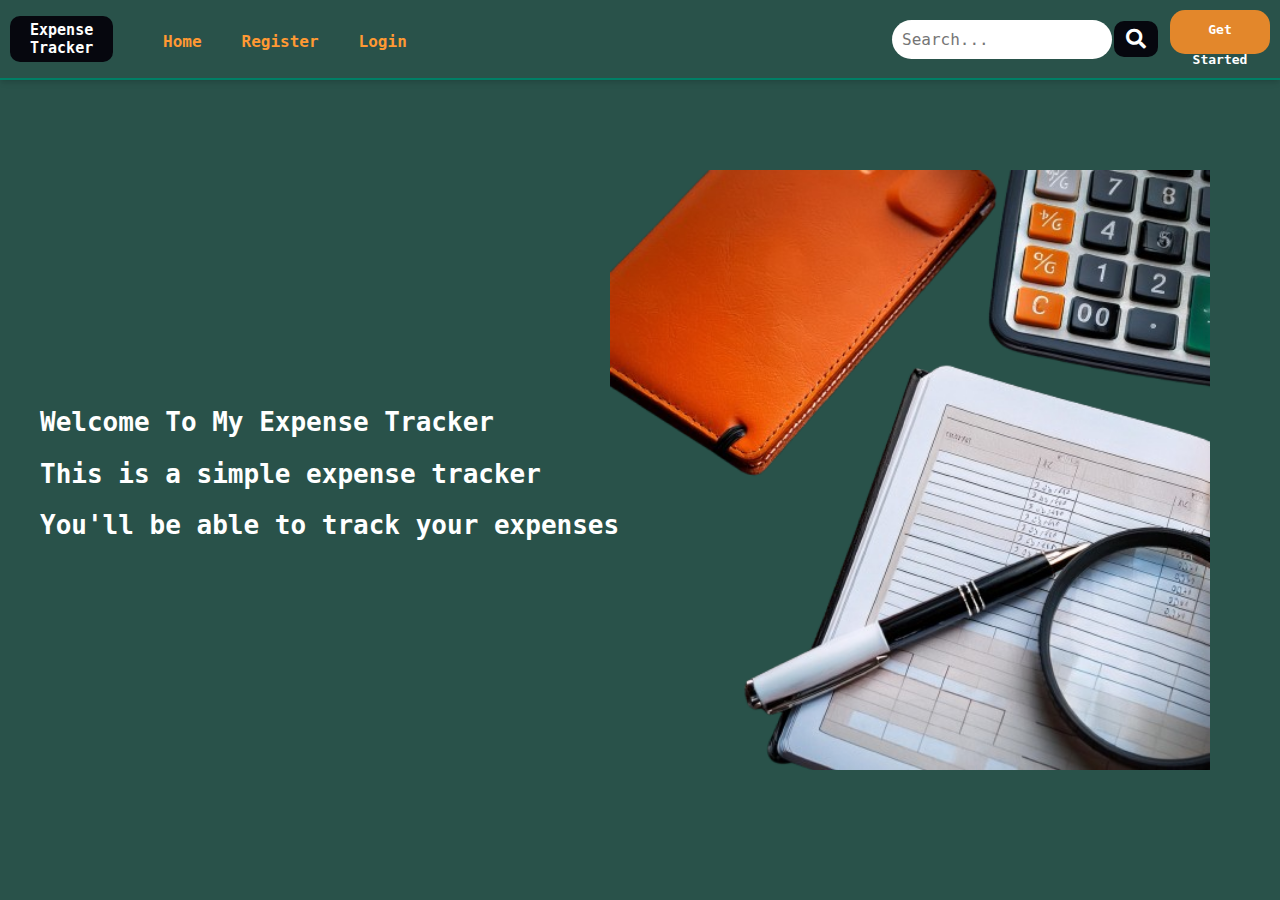
<file: public/index.html>
<!doctype html>
<html lang="en">
  <head>
    <!-- Required meta tags -->
    <meta charset="utf-8">
    <meta name="viewport" content="width=device-width, initial-scale=1">

    <link rel="stylesheet" href="styles.css">
    <link rel="stylesheet" href="https://cdnjs.cloudflare.com/ajax/libs/font-awesome/5.15.3/css/all.min.css" />
    <title>Expense Tracker</title>
  </head>
  <body>
    <nav class="navbar">
        <input type="checkbox" id="nav-check">
        <div class="dashboard">
          <a href="index.html" class="brand">Expense Tracker</a>
          <div class="nav-btn">
            <label for="nav-check">
                <span></span>
                <span></span>
                <span></span>
            </label>
          </div>
          <ul class="nav-links">
            <li><a href="index.html">Home</a></li>
            <li><a href="register.html">Register</a></li>
            <li><a href="login.html">Login</a></li>
          </ul>
          <form class="search-form">
            <input class="search-input" type="text" placeholder="Search...">
            <button class="search-button" type="submit">
              <i class="fas fa-search"></i>
            </button>
          </form>
          <div class="get-started">
            <a href="register.html" class="get-started-button">
                Get Started
            </a>
          </div>
        </div>
      </nav>
      <div class="page-container">
        <div class="welcome">
            <h1>Welcome To My Expense Tracker</h1>
            <h2>This is a simple expense tracker</h2>
            <h2>You'll be able to track your expenses</h2>
          </div>
          <div>
            <img class="expense-img" src="expense-tracker.png" alt="">
          </div>
      </div>

      
      

  </body>
</html>
</file>
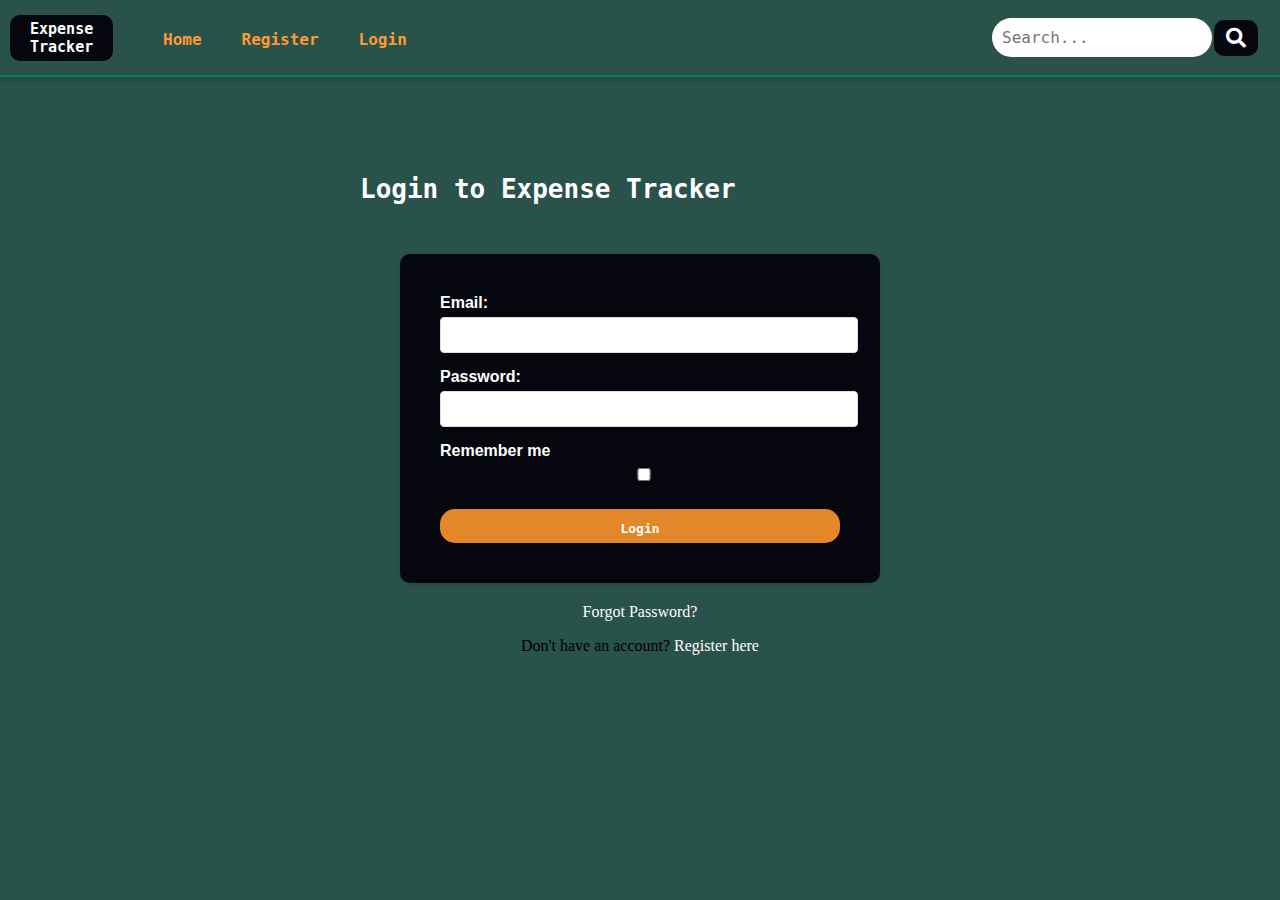
<file: public/login.html>
<!doctype html>
<html lang="en">
  <head>
    <meta charset="utf-8">
    <meta name="viewport" content="width=device-width, initial-scale=1">
    <link rel="stylesheet" href="styles.css">
    <link rel="stylesheet" href="https://cdnjs.cloudflare.com/ajax/libs/font-awesome/5.15.3/css/all.min.css" />
    <title>Login - Expense Tracker</title>
  </head>
  <body>
    <nav class="navbar">
      <input type="checkbox" id="nav-check">
      <div class="dashboard">
        <a href="index.html" class="brand">Expense Tracker</a>
        <div class="nav-btn">
          <label for="nav-check">
            <span></span>
            <span></span>
            <span></span>
          </label>
        </div>
        <ul class="nav-links">
          <li><a href="index.html">Home</a></li>
          <li><a href="register.html">Register</a></li>
          <li><a href="login.html">Login</a></li>
        </ul>
        <form class="search-form">
          <input class="search-input" type="text" placeholder="Search...">
          <button class="search-button" type="submit">
            <i class="fas fa-search"></i>
          </button>
        </form>
      </div>
    </nav>

    <div class="container">
      <div class="welcome">
        <h1>Login to Expense Tracker</h1>
      </div>
      
      <form class="login-form">
        <div class="form-group">
          <label for="email">Email:</label>
          <input type="email" id="email" name="email" required>
        </div>
        <div class="form-group">
          <label for="password">Password:</label>
          <input type="password" id="password" name="password" required>
        </div>
        <div class="form-group">
            <label for="remember-me">Remember me</label>
            <input type="checkbox" id="remember-me" name="remember-me">    
        </div>
        <button type="submit" class="get-started-button">Login</button>
      </form>
      <div class="form-footer">
        <a href="forgot-password.html">Forgot Password?</a>
        <p>Don't have an account? <a href="register.html">Register here</a></p>
      </div>
    </div>
    <script src="javascript/login.js"></script>
  </body>
</html>
</file>
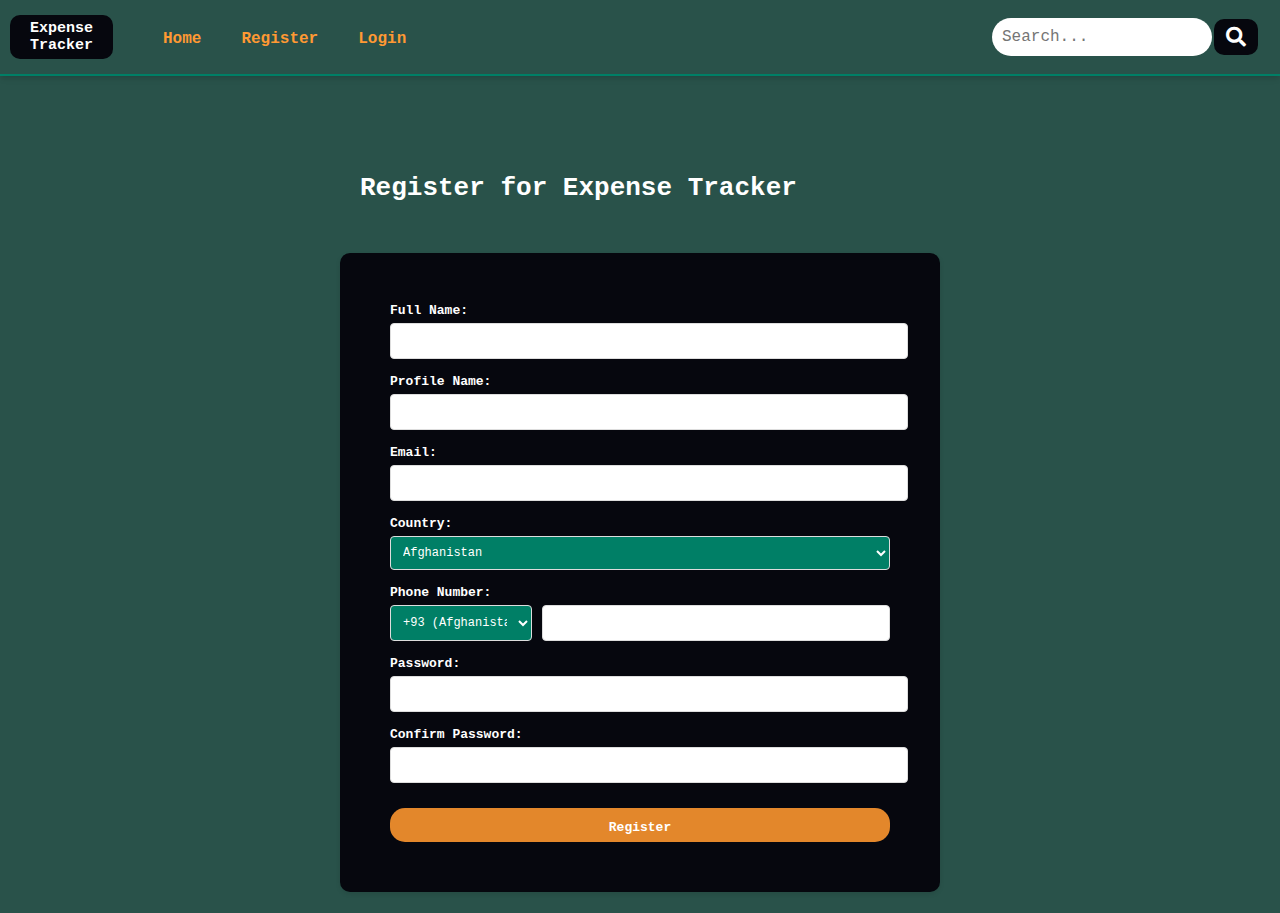
<file: public/register.html>
<!doctype html>
<html lang="en">
  <head>
    <meta charset="utf-8">
    <meta name="viewport" content="width=device-width, initial-scale=1">
    <link rel="stylesheet" href="styles.css">
    <link rel="stylesheet" href="https://cdnjs.cloudflare.com/ajax/libs/font-awesome/5.15.3/css/all.min.css" />
    <title>Register - Expense Tracker</title>
  </head>
  <body>
    <nav class="navbar">
      <input type="checkbox" id="nav-check">
      <div class="dashboard">
        <a href="index.html" class="brand">Expense Tracker</a>
        <div class="nav-btn">
          <label for="nav-check">
            <span></span>
            <span></span>
            <span></span>
          </label>
        </div>
        <ul class="nav-links">
          <li><a href="index.html">Home</a></li>
          <li><a href="register.html">Register</a></li>
          <li><a href="login.html">Login</a></li>
        </ul>
        <form class="search-form">
          <input class="search-input" type="text" placeholder="Search...">
          <button class="search-button" type="submit">
            <i class="fas fa-search"></i>
          </button>
        </form>
      </div>
    </nav>

    <div class="container">
      <div class="welcome">
        <h1>Register for Expense Tracker</h1>
      </div>
      
      <form class="register-form">
        <div class="form-group">
          <label for="name">Full Name:</label>
          <input type="text" id="name" name="name" required>
        </div>
        <div class="form-group">
          <label for="profile_name">Profile Name:</label>
          <input type="text" id="profile_name" name="profile_name" required>
        </div>
        <div class="form-group">
          <label for="email">Email:</label>
          <input type="email" id="email" name="email" required>
        </div>
        
        
        <div class="form-group">
          <label for="country">Country:</label>
          <select id="country" name="country" required>
            <option value="AF">Afghanistan</option>
            <option value="AL">Albania</option>
            <option value="DZ">Algeria</option>
            <option value="AS">American Samoa</option>
            <option value="AD">Andorra</option>
            <option value="AO">Angola</option>
            <option value="AI">Anguilla</option>
            <option value="AQ">Antarctica</option>
            <option value="AG">Antigua and Barbuda</option>
            <option value="AR">Argentina</option>
            <option value="AM">Armenia</option>
            <option value="AW">Aruba</option>
            <option value="AU">Australia</option>
            <option value="AT">Austria</option>
            <option value="AZ">Azerbaijan</option>
            <option value="BS">Bahamas</option>
            <option value="BH">Bahrain</option>
            <option value="BD">Bangladesh</option>
            <option value="BB">Barbados</option>
            <option value="BY">Belarus</option>
            <option value="BE">Belgium</option>
            <option value="BZ">Belize</option>
            <option value="BJ">Benin</option>
            <option value="BM">Bermuda</option>
            <option value="BT">Bhutan</option>
            <option value="BO">Bolivia</option>
            <option value="BA">Bosnia and Herzegovina</option>
            <option value="BW">Botswana</option>
            <option value="BR">Brazil</option>
            <option value="IO">British Indian Ocean Territory</option>
            <option value="VG">British Virgin Islands</option>
            <option value="BN">Brunei</option>
            <option value="BG">Bulgaria</option>
            <option value="BF">Burkina Faso</option>
            <option value="BI">Burundi</option>
            <option value="KH">Cambodia</option>
            <option value="CM">Cameroon</option>
            <option value="CA">Canada</option>
            <option value="CV">Cape Verde</option>
            <option value="KY">Cayman Islands</option>
            <option value="CF">Central African Republic</option>
            <option value="TD">Chad</option>
            <option value="CL">Chile</option>
            <option value="CN">China</option>
            <option value="CX">Christmas Island</option>
            <option value="CC">Cocos Islands</option>
            <option value="CO">Colombia</option>
            <option value="KM">Comoros</option>
            <option value="CK">Cook Islands</option>
            <option value="CR">Costa Rica</option>
            <option value="HR">Croatia</option>
            <option value="CU">Cuba</option>
            <option value="CW">Curacao</option>
            <option value="CY">Cyprus</option>
            <option value="CZ">Czech Republic</option>
            <option value="CD">Democratic Republic of the Congo</option>
            <option value="DK">Denmark</option>
            <option value="DJ">Djibouti</option>
            <option value="DM">Dominica</option>
            <option value="DO">Dominican Republic</option>
            <option value="TL">East Timor</option>
            <option value="EC">Ecuador</option>
            <option value="EG">Egypt</option>
            <option value="SV">El Salvador</option>
            <option value="GQ">Equatorial Guinea</option>
            <option value="ER">Eritrea</option>
            <option value="EE">Estonia</option>
            <option value="ET">Ethiopia</option>
            <option value="FK">Falkland Islands</option>
            <option value="FO">Faroe Islands</option>
            <option value="FJ">Fiji</option>
            <option value="FI">Finland</option>
            <option value="FR">France</option>
            <option value="PF">French Polynesia</option>
            <option value="GA">Gabon</option>
            <option value="GM">Gambia</option>
            <option value="GE">Georgia</option>
            <option value="DE">Germany</option>
            <option value="GH">Ghana</option>
            <option value="GI">Gibraltar</option>
            <option value="GR">Greece</option>
            <option value="GL">Greenland</option>
            <option value="GD">Grenada</option>
            <option value="GU">Guam</option>
            <option value="GT">Guatemala</option>
            <option value="GG">Guernsey</option>
            <option value="GN">Guinea</option>
            <option value="GW">Guinea-Bissau</option>
            <option value="GY">Guyana</option>
            <option value="HT">Haiti</option>
            <option value="HN">Honduras</option>
            <option value="HK">Hong Kong</option>
            <option value="HU">Hungary</option>
            <option value="IS">Iceland</option>
            <option value="IN">India</option>
            <option value="ID">Indonesia</option>
            <option value="IR">Iran</option>
            <option value="IQ">Iraq</option>
            <option value="IE">Ireland</option>
            <option value="IM">Isle of Man</option>
            <option value="IL">Israel</option>
            <option value="IT">Italy</option>
            <option value="CI">Ivory Coast</option>
            <option value="JM">Jamaica</option>
            <option value="JP">Japan</option>
            <option value="JE">Jersey</option>
            <option value="JO">Jordan</option>
            <option value="KZ">Kazakhstan</option>
            <option value="KE">Kenya</option>
            <option value="KI">Kiribati</option>
            <option value="XK">Kosovo</option>
            <option value="KW">Kuwait</option>
            <option value="KG">Kyrgyzstan</option>
            <option value="LA">Laos</option>
            <option value="LV">Latvia</option>
            <option value="LB">Lebanon</option>
            <option value="LS">Lesotho</option>
            <option value="LR">Liberia</option>
            <option value="LY">Libya</option>
            <option value="LI">Liechtenstein</option>
            <option value="LT">Lithuania</option>
            <option value="LU">Luxembourg</option>
            <option value="MO">Macau</option>
            <option value="MK">Macedonia</option>
            <option value="MG">Madagascar</option>
            <option value="MW">Malawi</option>
            <option value="MY">Malaysia</option>
            <option value="MV">Maldives</option>
            <option value="ML">Mali</option>
            <option value="MT">Malta</option>
            <option value="MH">Marshall Islands</option>
            <option value="MR">Mauritania</option>
            <option value="MU">Mauritius</option>
            <option value="YT">Mayotte</option>
            <option value="MX">Mexico</option>
            <option value="FM">Micronesia</option>
            <option value="MD">Moldova</option>
            <option value="MC">Monaco</option>
            <option value="MN">Mongolia</option>
            <option value="ME">Montenegro</option>
            <option value="MS">Montserrat</option>
            <option value="MA">Morocco</option>
            <option value="MZ">Mozambique</option>
            <option value="MM">Myanmar</option>
            <option value="NA">Namibia</option>
            <option value="NR">Nauru</option>
            <option value="NP">Nepal</option>
            <option value="NL">Netherlands</option>
            <option value="AN">Netherlands Antilles</option>
            <option value="NC">New Caledonia</option>
            <option value="NZ">New Zealand</option>
            <option value="NI">Nicaragua</option>
            <option value="NE">Niger</option>
            <option value="NG">Nigeria</option>
            <option value="NU">Niue</option>
            <option value="KP">North Korea</option>
            <option value="MP">Northern Mariana Islands</option>
            <option value="NO">Norway</option>
            <option value="OM">Oman</option>
            <option value="PK">Pakistan</option>
            <option value="PW">Palau</option>
            <option value="PS">Palestine</option>
            <option value="PA">Panama</option>
            <option value="PG">Papua New Guinea</option>
            <option value="PY">Paraguay</option>
            <option value="PE">Peru</option>
            <option value="PH">Philippines</option>
            <option value="PN">Pitcairn</option>
            <option value="PL">Poland</option>
            <option value="PT">Portugal</option>
            <option value="PR">Puerto Rico</option>
            <option value="QA">Qatar</option>
            <option value="CG">Republic of the Congo</option>
            <option value="RE">Reunion</option>
            <option value="RO">Romania</option>
            <option value="RU">Russia</option>
            <option value="RW">Rwanda</option>
            <option value="BL">Saint Barthelemy</option>
            <option value="SH">Saint Helena</option>
            <option value="KN">Saint Kitts and Nevis</option>
            <option value="LC">Saint Lucia</option>
            <option value="MF">Saint Martin</option>
            <option value="PM">Saint Pierre and Miquelon</option>
            <option value="VC">Saint Vincent and the Grenadines</option>
            <option value="WS">Samoa</option>
            <option value="SM">San Marino</option>
            <option value="ST">Sao Tome and Principe</option>
            <option value="SA">Saudi Arabia</option>
            <option value="SN">Senegal</option>
            <option value="RS">Serbia</option>
            <option value="SC">Seychelles</option>
            <option value="SL">Sierra Leone</option>
            <option value="SG">Singapore</option>
            <option value="SX">Sint Maarten</option>
            <option value="SK">Sl
          </select>
        </div>
        
        <div class="form-group">
          <label for="phone">Phone Number:</label>
          <div class="phone-input">
            <select id="country-code" name="country-code" required>
                <option value="93">+93 (Afghanistan)</option>
                <option value="355">+355 (Albania)</option>
                <option value="213">+213 (Algeria)</option>
                <option value="1-684">+1-684 (American Samoa)</option>
                <option value="376">+376 (Andorra)</option>
                <option value="244">+244 (Angola)</option>
                <option value="1-264">+1-264 (Anguilla)</option>
                <option value="672">+672 (Antarctica)</option>
                <option value="1-268">+1-268 (Antigua and Barbuda)</option>
                <option value="54">+54 (Argentina)</option>
                <option value="374">+374 (Armenia)</option>
                <option value="297">+297 (Aruba)</option>
                <option value="61">+61 (Australia)</option>
                <option value="43">+43 (Austria)</option>
                <option value="994">+994 (Azerbaijan)</option>
                <option value="1-242">+1-242 (Bahamas)</option>
                <option value="973">+973 (Bahrain)</option>
                <option value="880">+880 (Bangladesh)</option>
                <option value="1-246">+1-246 (Barbados)</option>
                <option value="375">+375 (Belarus)</option>
                <option value="32">+32 (Belgium)</option>
                <option value="501">+501 (Belize)</option>
                <option value="229">+229 (Benin)</option>
                <option value="1-441">+1-441 (Bermuda)</option>
                <option value="975">+975 (Bhutan)</option>
                <option value="591">+591 (Bolivia)</option>
                <option value="387">+387 (Bosnia and Herzegovina)</option>
                <option value="267">+267 (Botswana)</option>
                <option value="55">+55 (Brazil)</option>
                <option value="246">+246 (British Indian Ocean Territory)</option>
                <option value="1-284">+1-284 (British Virgin Islands)</option>
                <option value="673">+673 (Brunei)</option>
                <option value="359">+359 (Bulgaria)</option>
                <option value="226">+226 (Burkina Faso)</option>
                <option value="257">+257 (Burundi)</option>
                <option value="855">+855 (Cambodia)</option>
                <option value="237">+237 (Cameroon)</option>
                <option value="1">+1 (Canada)</option>
                <option value="238">+238 (Cape Verde)</option>
                <option value="1-345">+1-345 (Cayman Islands)</option>
                <option value="236">+236 (Central African Republic)</option>
                <option value="235">+235 (Chad)</option>
                <option value="56">+56 (Chile)</option>
                <option value="86">+86 (China)</option>
                <option value="61">+61 (Christmas Island)</option>
                <option value="61">+61 (Cocos Islands)</option>
                <option value="57">+57 (Colombia)</option>
                <option value="269">+269 (Comoros)</option>
                <option value="682">+682 (Cook Islands)</option>
                <option value="506">+506 (Costa Rica)</option>
                <option value="385">+385 (Croatia)</option>
                <option value="53">+53 (Cuba)</option>
                <option value="599">+599 (Curacao)</option>
                <option value="357">+357 (Cyprus)</option>
                <option value="420">+420 (Czech Republic)</option>
                <option value="243">+243 (Democratic Republic of the Congo)</option>
                <option value="45">+45 (Denmark)</option>
                <option value="253">+253 (Djibouti)</option>
                <option value="1-767">+1-767 (Dominica)</option>
                <option value="1-809">+1-809 (Dominican Republic)</option>
                <option value="1-829">+1-829 (Dominican Republic)</option>
                <option value="1-849">+1-849 (Dominican Republic)</option>
                <option value="670">+670 (East Timor)</option>
                <option value="593">+593 (Ecuador)</option>
                <option value="20">+20 (Egypt)</option>
                <option value="503">+503 (El Salvador)</option>
                <option value="240">+240 (Equatorial Guinea)</option>
                <option value="291">+291 (Eritrea)</option>
                <option value="372">+372 (Estonia)</option>
                <option value="251">+251 (Ethiopia)</option>
                <option value="500">+500 (Falkland Islands)</option>
                <option value="298">+298 (Faroe Islands)</option>
                <option value="679">+679 (Fiji)</option>
                <option value="358">+358 (Finland)</option>
                <option value="33">+33 (France)</option>
                <option value="689">+689 (French Polynesia)</option>
                <option value="241">+241 (Gabon)</option>
                <option value="220">+220 (Gambia)</option>
                <option value="995">+995 (Georgia)</option>
                <option value="49">+49 (Germany)</option>
                <option value="233">+233 (Ghana)</option>
                <option value="350">+350 (Gibraltar)</option>
                <option value="30">+30 (Greece)</option>
                <option value="299">+299 (Greenland)</option>
                <option value="1-473">+1-473 (Grenada)</option>
                <option value="1-671">+1-671 (Guam)</option>
                <option value="502">+502 (Guatemala)</option>
                <option value="44-1481">+44-1481 (Guernsey)</option>
                <option value="224">+224 (Guinea)</option>
                <option value="245">+245 (Guinea-Bissau)</option>
                <option value="592">+592 (Guyana)</option>
                <option value="509">+509 (Haiti)</option>
                <option value="504">+504 (Honduras)</option>
                <option value="852">+852 (Hong Kong)</option>
                <option value="36">+36 (Hungary)</option>
                <option value="354">+354 (Iceland)</option>
                <option value="91">+91 (India)</option>
                <option value="62">+62 (Indonesia)</option>
                <option value="98">+98 (Iran)</option>
                <option value="964">+964 (Iraq)</option>
                <option value="353">+353 (Ireland)</option>
                <option value="44-1624">+44-1624 (Isle of Man)</option>
                <option value="972">+972 (Israel)</option>
                <option value="39">+39 (Italy)</option>
                <option value="225">+225 (Ivory Coast)</option>
                <option value="1-876">+1-876 (Jamaica)</option>
                <option value="81">+81 (Japan)</option>
                <option value="44-1534">+44-1534 (Jersey)</option>
                <option value="962">+962 (Jordan)</option>
                <option value="7">+7 (Kazakhstan)</option>
                <option value="254">+254 (Kenya)</option>
                <option value="686">+686 (Kiribati)</option>
                <option value="383">+383 (Kosovo)</option>
                <option value="965">+965 (Kuwait)</option>
                <option value="996">+996 (Kyrgyzstan)</option>
                <option value="856">+856 (Laos)</option>
                <option value="371">+371 (Latvia)</option>
                <option value="961">+961 (Lebanon)</option>
                <option value="266">+266 (Lesotho)</option>
                <option value="231">+231 (Liberia)</option>
                <option value="218">+218 (Libya)</option>
                <option value="423">+423 (Liechtenstein)</option>
                <option value="370">+370 (Lithuania)</option>
                <option value="352">+352 (Luxembourg)</option>
                <option value="853">+853 (Macau)</option>
                <option value="389">+389 (Macedonia)</option>
                <option value="261">+261 (Madagascar)</option>
                <option value="265">+265 (Malawi)</option>
                <option value="60">+60 (Malaysia)</option>
                <option value="960">+960 (Maldives)</option>
                <option value="223">+223 (Mali)</option>
                <option value="356">+356 (Malta)</option>
                <option value="692">+692 (Marshall Islands)</option>
                <option value="222">+222 (Mauritania)</option>
                <option value="230">+230 (Mauritius)</option>
                <option value="262">+262 (Mayotte)</option>
                <option value="52">+52 (Mexico)</option>
                <option value="691">+691 (Micronesia)</option>
                <option value="373">+373 (Moldova)</option>
                <option value="377">+377 (Monaco)</option>
                <option value="976">+976 (Mongolia)</option>
                <option value="382">+382 (Montenegro)</option>
                <option value="1-664">+1-664 (Montserrat)</option>
                <option value="212">+212 (Morocco)</option>
                <option value="258">+258 (Mozambique)</option>
                <option value="95">+95 (Myanmar)</option>
                <option value="264">+264 (Namibia)</option>
                <option value="674">+674 (Nauru)</option>
                <option value="977">+977 (Nepal)</option>
                <option value="31">+31 (Netherlands)</option>
                <option value="599">+599 (Netherlands Antilles)</option>
                <option value="687">+687 (New Caledonia)</option>
                <option value="64">+64 (New Zealand)</option>
                <option value="505">+505 (Nicaragua)</option>
                <option value="227">+227 (Niger)</option>
                <option value="234">+234 (Nigeria)</option>
                <option value="683">+683 (Niue)</option>
                <option value="850">+850 (North Korea)</option>
                <option value="1-670">+1-670 (Northern Mariana Islands)</option>
                <option value="47">+47 (Norway)</option>
                <option value="968">+968 (Oman)</option>
                <option value="92">+92 (Pakistan)</option>
                <option value="680">+680 (Palau)</option>
                <option value="970">+970 (Palestine)</option>
                <option value="507">+507 (Panama)</option>
                <option value="675">+675 (Papua New Guinea)</option>
                <option value="595">+595 (Paraguay)</option>
                <option value="51">+51 (Peru)</option>
                <option value="63">+63 (Philippines)</option>
                <option value="64">+64 (Pitcairn)</option>
                <option value="48">+48 (Poland)</option>
                <option value="351">+351 (Portugal)</option>
                <option value="1-787">+1-787 (Puerto Rico)</option>
                <option value="1-939">+1-939 (Puerto Rico)</option>
                <option value="974">+974 (Qatar)</option>
                <option value="242">+242 (Republic of the Congo)</option>
                <option value="262">+262 (Reunion)</option>
                <option value="40">+40 (Romania)</option>
                <option value="7">+7 (Russia)</option>
                <option value="250">+250 (Rwanda)</option>
                <option value="590">+590 (Saint Barthelemy)</option>
                <option value="290">+290 (Saint Helena)</option>
                <option value="1-869">+1-869 (Saint Kitts and Nevis)</option>
                <option value="1-758">+1-758 (Saint Lucia)</option>
                <option value="590">+590 (Saint Martin)</option>
                <option value="508">+508 (Saint Pierre and Miquelon)</option>
                <option value="1-784">+1-784 (Saint Vincent and the Grenadines)</option>
                <option value="685">+685 (Samoa)</option>
                <option value="378">+378 (San Marino)</option>
                <option value="239">+239 (Sao Tome and Principe)</option>
                <option value="966">+966 (Saudi Arabia)</option>
                <option value="221">+221 (Senegal)</option>
                <option value="381">+381 (Serbia)</option>
                <option value="248">+248 (Seychelles)</option>
                <option value="232">+232 (Sierra Leone)</option>
                <option value="65">+65 (Singapore)</option>
                <option value="1-721">+1-721 (Sint Maarten)</option>
                <option value="421">+421 (Slovakia)</option>
                <option value="386">+386 (Slovenia)</option>
                <option value="677">+677 (Solomon Islands)</option>
                <option value="252">+252 (Somalia)</option>
                <option value="27">+27 (South Africa)</option>
                <option value="82">+82 (South Korea)</option>
                <option value="211">+211 (South Sudan)</option>
                <option value="34">+34 (Spain)</option>
                <option value="94">+94 (Sri Lanka)</option>
                <option value="249">+249 (Sudan)</option>
                <option value="597">+597 (Suriname)</option>
                <option value="47">+47 (Svalbard and Jan Mayen)</option>
                <option value="268">+268 (Swaziland)</option>
                <option value="46">+46 (Sweden)</option>
                <option value="41">+41 (Switzerland)</option>
                <option value="963">+963 (Syria)</option>
                <option value="886">+886 (Taiwan)</option>
                <option value="992">+992 (Tajikistan)</option>
                <option value="255">+255 (Tanzania)</option>
                <option value="66">+66 (Thailand)</option>
                <option value="228">+228 (Togo)</option>
                <option value="690">+690 (Tokelau)</option>
                <option value="676">+676 (Tonga)</option>
                <option value="1-868">+1-868 (Trinidad and Tobago)</option>
                <option value="216">+216 (Tunisia)</option>
                <option value="90">+90 (Turkey)</option>
                <option value="993">+993 (Turkmenistan)</option>
                <option value="1-649">+1-649 (Turks and Caicos Islands)</option>
                <option value="688">+688 (Tuvalu)</option>
                <option value="1-340">+1-340 (U.S. Virgin Islands)</option>
                <option value="256">+256 (Uganda)</option>
                <option value="380">+380 (Ukraine)</option>
                <option value="971">+971 (United Arab Emirates)</option>
                <option value="44">+44 (United Kingdom)</option>
                <option value="1">+1 (United States)</option>
                <option value="598">+598 (Uruguay)</option>
                <option value="998">+998 (Uzbekistan)</option>
                <option value="678">+678 (Vanuatu)</option>
                <option value="379">+379 (Vatican)</option>
                <option value="58">+58 (Venezuela)</option>
                <option value="84">+84 (Vietnam)</option>
                <option value="681">+681 (Wallis and Futuna)</option>
                <option value="212">+212 (Western Sahara)</option>
                <option value="967">+967 (Yemen)</option>
                <option value="260">+260 (Zambia)</option>
                <option value="263">+263 (Zimbabwe)</option>
            </select>
            <input type="tel" id="phone" name="phone" required>
          </div>
        </div>
        
        <div class="form-group">
          <label for="password">Password:</label>
          <input type="password" id="password" name="password" required>
        </div>
        <div class="form-group">
          <label for="confirm-password">Confirm Password:</label>
          <input type="password" id="confirm-password" name="confirm-password" required>
        </div>
        <button type="submit" class="get-started-button">Register</button>
      </form>
    </div>

    <script src="javascript/register.js"></script>

  </body>
</html>
</file>
<file: public/styles.css>
body {
    background: #29524A;
    margin: 0;
}
.navbar {
    padding: 10px;
    background-color: #29524A;
    display: flex;
    justify-content: space-between;
    align-items: center;
    position: relative;
    border-bottom: 2px solid #007f66;
    box-shadow: 0 4px 6px -1px rgba(0, 0, 0, 0.1), 0 2px 4px -1px rgba(0, 0, 0, 0.06);
    margin-bottom: 20px;

}
.nav-btn {
    display: none;
}
#nav-check {
    display: none;
}

@media (max-width: 600px) {
    .welcome h1 {
        font-size: 1.5em;
    }
    .dashboard {
        flex-direction: column;
        align-items: stretch;
        width: 100%;
    }

    .nav-btn {
        display: inline-block;
        position: absolute;
        right: 10px;
        top: 10px;
    }

    .nav-btn > label {
        display: inline-block;
        width: 50px;
        height: 50px;
        padding: 13px;
    }

    .nav-btn > label > span {
        display: block;
        width: 25px;
        height: 10px;
        border-top: 2px solid #007f66;
    }

    .nav-links {
        position: absolute;
        display: block;
        width: 100%;
        background-color: #ececec;
        height: 0px;
        transition: all 0.3s ease-in;
        overflow-y: hidden;
        top: 50px;
        left: 0px;
    }

    .nav-links > li {
        display: block;
        margin: 0;
    }

    .nav-links > li > a {
        display: block;
        width: 100%;
        padding: 10px;
    }

    #nav-check:not(:checked) ~ .dashboard .nav-links {
        height: 0px;
    }

    #nav-check:checked ~ .dashboard .nav-links {
        height: auto;
        overflow-y: auto;
    }

    .search-form, .get-started {
        margin-top: 1px;
    }
    
    .search-form, .get-started{
        width: 100%;
        margin-top: 10px;
        order: 1;
    }

    .search-input {
        width: calc(100% - 40px);
    }
    .get-started-button {
        width: 100%;
    }
}
.nav-links{
   font-family: monospace; 
   font-size: large;
   font-weight: bold;
   list-style: none;
   text-decoration: none;
   display: flex;
   margin-top: 5px;
   flex-direction: row;
   justify-content: center;
   
}
.dashboard{
    display: flex;
    align-items: center;
    width: 100%;
}



.nav-links li{
    margin-top: 15px;
    margin-right: 20px;
    
}
.nav-links a {
    text-decoration: none;
    color: #ff9933;
    padding: 5px 10px;
    border-radius: 5px;
    transition: background-color 0.3s ease, color 0.3s ease;
}

.nav-links a:hover {
    background-color: #06070E;
    color: white;
}
.brand{
    font-size: 15px;
    font-family: monospace;
    font-weight: bold;
    color: white;
    text-decoration: none;
    background-color: #06070E;
    padding-left: 20px;
    padding-right: 20px;
    padding-top: 5px;
    padding-bottom: 5px;
    border-radius: 10px;
    border-color: #ff9933;
    width: 5%;
}
.search-form {
    display: flex;
    align-items: center;
    margin-left: auto;
    margin-right: 10px;
  }
  
.search-input {
    padding: 10px;
    font-size: 16px;
    border: none;
    border-radius: 20px;
    width: 200px;
    font-family: monospace;
}
  
.search-button {
    color: white;
    border: none;
    font-size: 20px;
    cursor: pointer;
    border-radius: 10px;
    background-color: #06070E;
    margin: 2px;
    display: flex;
    justify-content: right;
}
.expense-img {
    width: 100%;
    height: auto;
    margin: 50px;
    float: right;

}
.page-container {
    display: flex;
    justify-content: space-between;
    align-items: center; /* Aligns items vertically */
    padding: 20px; /* Adjust padding as needed */
  }
.get-started-button{
    background-color: #e3872b;
    color: white;
    border: none;
    font-size: 15px;
    font-weight: bold;
    cursor: pointer;
    padding-left: 10px;
    padding-right: 10px;
    padding-top: 5px;
    padding-bottom: 5px;
    height: 34px;
    width: 80px;
    border-radius: 15px;
    text-decoration: none;
    display: inline-block;
    text-align: center;
    line-height: 30px;
    font-family: monospace;
    font-size: 13px;
}
.get-started-button:hover {
    background-color: #06070E; 
    box-shadow: 0 0 10px rgba(0, 0, 0, 0.2); 
}
  
  .get-started-button:active {
    background-color: #ff9933; 
    transform: translateY(2px); 
    box-shadow: 0 0 10px rgba(0, 0, 0, 0.4); 
}

.welcome {
    font-family: monospace;
    margin: 20px auto;
    padding: 20px;
    flex: 1;
    
    
}

.welcome h1, h2 {
    color: white;
    font-size: 2em;
    margin-bottom: 10px;
}
footer {
    position: absolute;
    bottom: 0;
    width: 100%;
    text-align: center;
}

.container {
    max-width: 600px;
    margin: 0 auto;
    padding: 20px;
}
  
.register-form {
    background-color: #06070E;
    padding: 50px;
    border-radius: 10px;
    box-shadow: 0 2px 5px rgba(0,0,0,0.1);
    color: white;
    font-family: monospace;
    
}
  
.form-group {
    margin-bottom: 15px;
}
  
.form-group label {
    display: block;
    margin-bottom: 5px;
    font-weight: bold;
}
  
.form-group input {
    width: 100%;
    padding: 8px;
    border: 1px solid #ddd;
    border-radius: 4px;
    font-size: 16px;
}
  
.register-form .get-started-button {
    width: 100%;
    margin-top: 10px;
}

.register-form select {
    width: 100%;
    padding: 8px;
    border: 1px solid #ddd;
    border-radius: 4px;
    font-size: 12px;
    background-color: #007f66;
    font-family: monospace;
    color: white;
}
  
.phone-input {
    display: flex;
}
  
.phone-input select {
    width: 30%;
    margin-right: 10px;
}
  
.phone-input input {
    width: 70%;
}
  
.radio-group {
    display: flex;
    align-items: center;
}
  
.radio-group input[type="radio"] {
    margin-right: 5px;
}
  
.radio-group label {
    margin-right: 15px;
}

.login-form {
    background-color: #06070E;
    padding: 40px;
    border-radius: 10px;
    box-shadow: 0 2px 5px rgba(0,0,0,0.1);
    max-width: 400px;
    margin: 0 auto;
    font-family: monospace;
    color: white;
}
  
  .login-form .form-group {
    margin-bottom: 15px;
}
  
.login-form label {
    display: block;
    margin-bottom: 5px;
    font-weight: bold;
    font-family: Arial, Helvetica, sans-serif;
}
  
.login-form input[type="email"],
.login-form input[type="password"] {
    width: 100%;
    padding: 8px;
    border: 1px solid #ddd;
    border-radius: 4px;
    font-size: 16px;
    font-family: Arial, Helvetica, sans-serif;
}
  
.login-form input[type="checkbox"] {
    margin-right: 5px;
}
  
.login-form .get-started-button {
    width: 100%;
    margin-top: 10px;
}
  
.form-footer {
    text-align: center;
    margin-top: 20px;
}
  
.form-footer a {
    color: white;
    text-decoration: none;
}
  
.form-footer a:hover {
    text-decoration: underline;
}

:root {
    --primary-color: #326170;
    --secondary-color: #fdad3c;
    --background-color: #ececec;
    --text-color: #2a4d6c;
    --font-family: Arial, Helvetica, sans-serif;
}

.expense-form {
    background-color: #06070E;
    padding: 20px;
    border-radius: 10px;
    box-shadow: 0 2px 5px rgba(0,0,0,0.1);
    max-width: 500px;
    margin: 0 auto;
    font-family: monospace;
    color: white;
}
  
.expense-form .form-group {
    margin-bottom: 15px;
}
  
.expense-form label {
    display: block;
    margin-bottom: 5px;
    font-weight: bold;
}
  
.expense-form input[type="text"],
.expense-form input[type="number"],
.expense-form input[type="date"],
.expense-form select,
.expense-form textarea {
    width: 100%;
    padding: 8px;
    border: 1px solid #ddd;
    border-radius: 4px;
    font-size: 16px;
}
  
.expense-form textarea {
    resize: vertical;
}
  
.expense-form .get-started-button {
    width: 100%;
    margin-top: 10px;
}
  
@media (max-width: 600px) {
    .expense-form {
      width: 90%;
  }
}

.expense-form {
    background-color: #06070E;
    padding: 40px;
    border-radius: 10px;
    box-shadow: 0 2px 5px rgba(0,0,0,0.1);
    max-width: 500px;
    margin: 0 auto;
    font-family: monospace;
    color: white;
}
  
.expense-form .form-group {
    margin-bottom: 15px;
}
  
.expense-form label {
    display: block;
    margin-bottom: 5px;
    font-weight: bold;
}
  
.expense-form input[type="text"],
.expense-form input[type="number"],
.expense-form input[type="date"],
.expense-form select,
.expense-form textarea {
    width: 100%;
    padding: 8px;
    border: 1px solid #ddd;
    border-radius: 4px;
    font-size: 16px;
    background-color: #007f66;
}
  
.expense-form textarea {
    resize: vertical;
}
  
.button-group {
    display: flex;
    justify-content: space-between;
    margin-top: 20px;
}
  
.update-button, .delete-button {
    border: none;
    border-radius: 5px;
    cursor: pointer;
    font-size: 16px;
    transition: background-color 0.3s ease;
}
  
.update-button {
    background-color: #ff9933;
    color: white;
    padding-bottom: 30px;
    
}
  
.update-button:hover {
    background-color: #29524A;
    border-color: white;
    border: white;
    border-style: solid;
}
  
.delete-button {
    background-color: #d9534f;
    color: white;
    margin-left: 10px;
}
  
.delete-button:hover {
    background-color: #c9302c;
}
  
@media (max-width: 600px) {
    .expense-form {
      width: 90%;
    }
    
    .button-group {
      flex-direction: column;
    }
    
    .update-button, .delete-button {
      width: 100%;
      margin-bottom: 10px;
    }
  }
  table {
    width: 100%;
    border-collapse: collapse;
    margin: 25px 0;
    font-size: 18px;
    text-align: left;
  }
  
  table th, table td {
    padding: 12px 15px;
    border: 1px solid #ddd;
  }
  
  table th {
    background-color: #06070E;
    color: white;
  }
  
  table tr {
    background-color: #007f66;
    opacity: 0.7;
    color: white;
  }

  
  table tr:nth-of-type(even) {
    background-color: #06070E;
  }
  
  table tr:hover {
    background-color: #187361;
    opacity: 1.0;
    color: white;
  }
  
  .table-container {
    overflow-x: auto;
    margin: 20px 0;
  }
.button-group {
    display: flex;
    gap: 10px; /* Adjusts the spacing between buttons */
    align-items: center; /* Vertically centers the buttons */
}
/* General Button Styles */
button {
    padding: 8px 12px;
    font-size: 14px;
    border-radius: 4px;
    border: none;
    cursor: pointer;
    transition: background-color 0.3s ease;
}

.edit-button {
    background-color: #ff9933;
    color: white;
}

.delete-button {
    background-color: #dc3545;
    color: white;
}

.edit-button,
.delete-button {
    padding: 5px 10px;
    border: none;
    background-color: #ff9933; /* Edit button color */
    color: white;
    cursor: pointer;
    border-radius: 5px;
    font-size: 14px;
}

.delete-button {
    background-color: #dc3545; /* Delete button color */
}

.edit-button:hover,
.delete-button:hover {
    opacity: 0.8;
}
.edit-button:hover {
    background-color: #06070E;
    color: white;
    
}
/* Additional styling for table */
.expense-table {
    width: 100%;
    border-collapse: collapse;
    margin-top: 20px;
}

.expense-table th, .expense-table td {
    padding: 12px;
    border: 1px solid #ddd;
    text-align: left;
}

.expense-table th {
    background-color: #06070E;
}

.expense-table tr:nth-child(even) {
    background-color: #06070E;
}

.expense-table tr:hover {
    background-color: #137460;
}

.expense-table td {
    vertical-align: middle; /* Vertically center the content within the table cells */
    white-space: nowrap; /* Prevent the buttons from wrapping onto a new line */
}
</file>
